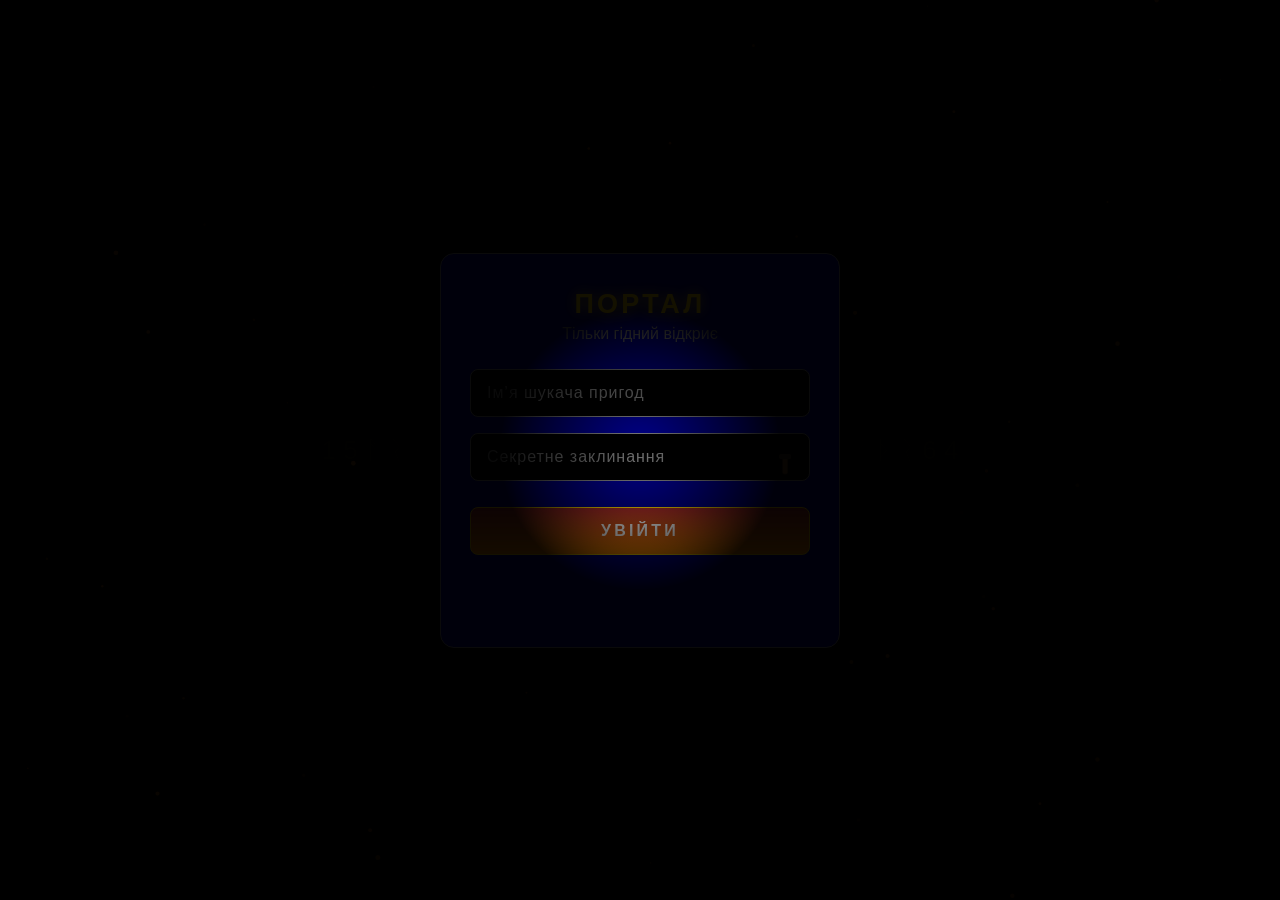
<file: index.html>
<!DOCTYPE html>
<html lang="uk">
<head>
    <meta charset="UTF-8">
    <meta name="viewport" content="width=device-width, initial-scale=1">
    <title>Document</title>
    <link rel="stylesheet" href="./css/style.css">
</head>
<body class="scene">
    <canvas class="scene-embers"></canvas>
    <div class="scene-runes">1 5 ᚨ ᚱ ᚲ ᚷ ᚹ ᚺ ᚾ ᛁ ᛃ ᛇ ᛈ ᛉ ᛊ ᛏ ᛒ ᛖ ᛗ ᛚ ᛜ ᛞ ᛟ ᚠ ᚦ ᚱ 6 4</div>
    <div class="scene-dark"></div>

    <form class="portal" action="#">
        <h1 class="portal-title">ПОРТАЛ</h1>
        <p class="portal-subtitle">Тільки гідний відкриє</p>

        <div class="portal-name">
            <input class="portal-name-input" type="text" placeholder="Ім’я шукача пригод" required>
        </div>

        <div class="portal-spell">
            <input class="portal-spell-input" type="password" placeholder="Секретне заклинання" required>
            <img class="portal-spell-torch" src="./torch-off.png" alt="">
        </div>

        <button class="portal-button" type="submit">УВІЙТИ</button>
        <p class="portal-hint">В легенді тається Ім’я admin</p>
    </form>

    <script src="./script.js"></script>
</body>
</html>
</file>
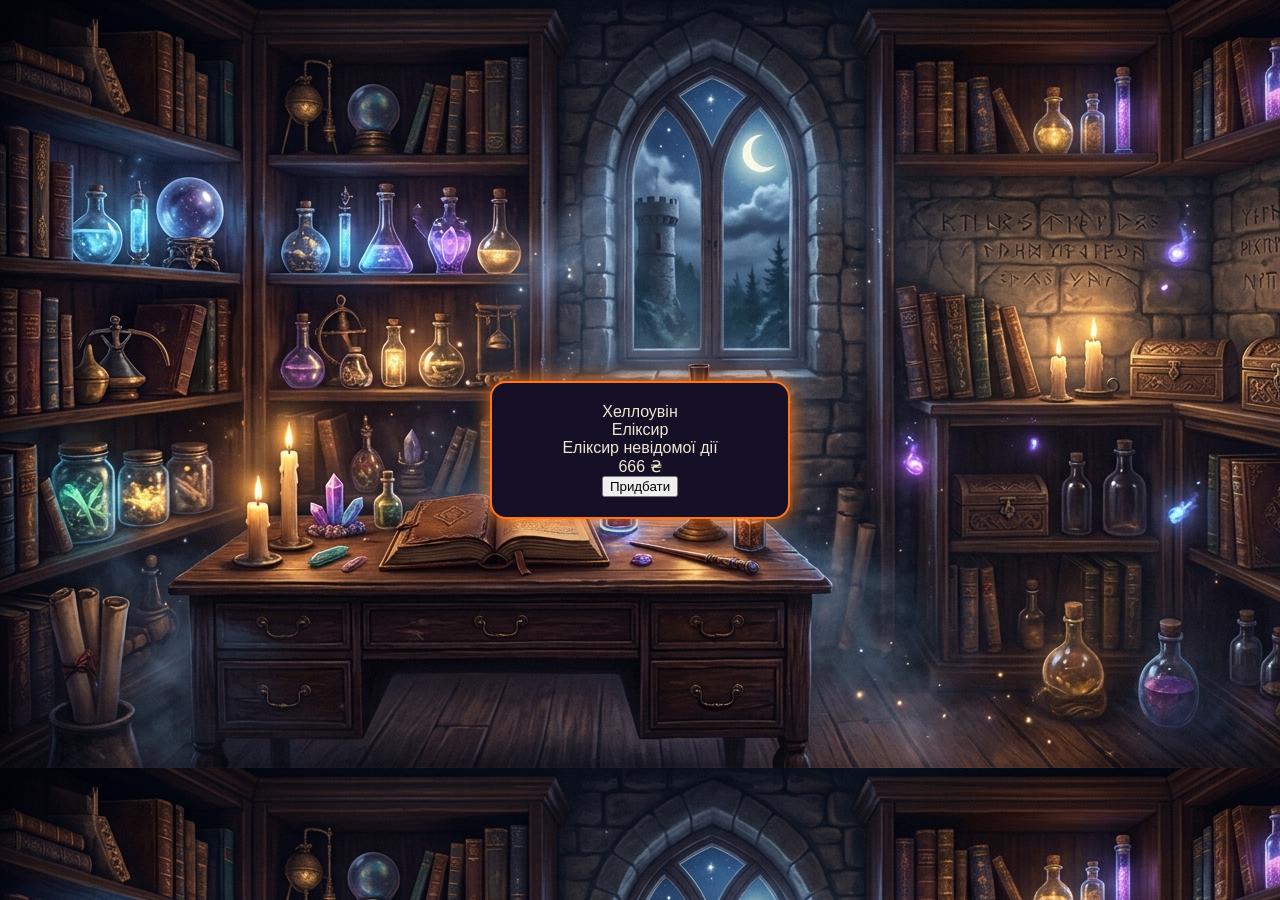
<file: treasure.html>
<!DOCTYPE html>
<html lang="uk">
<head>
    <meta charset="UTF-8">
    <title>Document</title>
    <link rel="stylesheet" href="./css/treasure.css">
</head>
<body>
    <div class="magic-card">
        <div class="magic-card-badge">Хеллоувін</div>
        <div class="magic-card-title">Еліксир</div>
        <div class="magic-card-desc">Еліксир невідомої дії</div>
        <div class="magic-card-footer">
            <div class="magic-card-price">666 ₴</div>
            <button class="magic-card-btn">Придбати</button>
        </div>
    </div>
</body>
</html>
</file>
<file: css/style.css>
@import url("https://fonts.googleapis.com/css2?family=Emilys+Candy&display=swap");
* {
  box-sizing: border-box;
}

html, body {
  height: 100%;
  margin: 0;
}

.scene {
  display: flex;
  align-items: center;
  justify-content: center;
  background: black;
  color: wheat;
  font-family: "Noteworthy-Light", sans-serif;
  overflow: hidden;
}
.scene-embers {
  position: fixed;
  inset: 0;
  z-index: 0;
}
.scene-runes {
  position: fixed;
  inset: 0;
  z-index: 1;
  display: flex;
  flex-wrap: wrap;
  gap: 35px;
  padding: 32px;
  align-content: space-around;
  justify-content: space-around;
  font-size: 26px;
  color: gold;
  opacity: 0.07;
  transition: opacity 1.2s;
}
.scene-dark {
  position: fixed;
  inset: 0;
  z-index: 3;
  pointer-events: none;
  opacity: 0.92;
  background: radial-gradient(circle var(--r, 140px) at var(--mx, 50%) var(--my, 50%), transparent 0, black 100%);
}
.scene-lit .scene-runes {
  opacity: 0.5;
}
.scene-lit .portal-hint {
  opacity: 1;
}
.scene-lit .portal {
  border-color: goldenrod;
  box-shadow: 0 0 90px darkorange;
}

.portal {
  position: relative;
  z-index: 2;
  min-width: 400px;
  padding: 35px 29px;
  background: darkblue;
  border: 1px solid gray;
  border-radius: 14px;
  box-shadow: 0 0 60px black;
  text-align: center;
  transition: box-shadow 1s, border-color 1s;
}
.portal-title {
  margin: 0 0 5px;
  font-size: 27px;
  letter-spacing: 0.12em;
  color: gold;
  text-shadow: 0 0 14px gold;
}
.portal-subtitle {
  margin: 0 0 26px;
  color: gray;
}
.portal-name {
  margin-bottom: 16px;
}
.portal-spell {
  position: relative;
  margin-bottom: 16px;
}
.portal-spell-torch {
  position: absolute;
  right: 8px;
  top: 20%;
  width: 34px;
  height: 34px;
  cursor: pointer;
  transition: transform 0.2s;
}
.portal-spell-torch:hover {
  transform: scale(1.12);
}
.portal-name-input, .portal-spell-input {
  width: 100%;
  padding: 14px 48px 14px 16px;
  background: black;
  border: 1px solid gray;
  border-radius: 8px;
  color: wheat;
  font: inherit;
  font-size: 16px;
  letter-spacing: 0.06em;
  outline: none;
}
.portal-name-input:focus, .portal-spell-input:focus {
  border-color: gold;
  box-shadow: 0 0 12px gold;
}
.portal-button {
  width: 100%;
  margin-top: 10px;
  padding: 14px;
  background: linear-gradient(brown, darkorange);
  border: 1px solid gold;
  border-radius: 8px;
  color: white;
  font: inherit;
  font-weight: 700;
  letter-spacing: 0.2em;
  cursor: pointer;
  transition: transform 0.1s;
}
.portal-button:active {
  transform: scale(0.98);
}
.portal-hint {
  min-height: 2.6em;
  margin: 18px 0 0;
  font-size: 15px;
  color: darkorange;
  opacity: 0;
}
</file>
<file: css/treasure.css>
* {
  box-sizing: border-box;
}

body {
  margin: 0;
  height: 100vh;
  display: flex;
  font-family: Georgia, serif;
  color: white;
  overflow: hidden;
  background: url("/background.jpg");
}

body {
  background-color: #0d0b1a;
  font-family: Arial, sans-serif;
  display: flex;
  justify-content: center;
  align-items: center;
  height: 100vh;
  margin: 0;
}
.magic-card {
  background-color: #151025;
  border: 2px solid #ff7518;
  border-radius: 16px;
  width: 300px;
  padding: 20px;
  box-shadow: 0 0 20px #ff7518;
  text-align: center;
  color: #f0e6d2;
  position: relative;
  overflow: hidden;
  transition: box-shadow 0.3s ease;
}
.magic-card:hover {
  box-shadow: 0 0 30px #8a2be2;
}
.magic-badge {
  position: absolute;
  top: 15px;
  right: 15px;
  background-color: #8a2be2;
  color: #ffffff;
  font-size: 11px;
  padding: 4px 8px;
  border-radius: 10px;
  text-transform: uppercase;
  letter-spacing: 1px;
}
.magic-title {
  font-size: 20px;
  font-weight: bold;
  color: #ff9933;
  margin-bottom: 10px;
}
.magic-desc {
  font-size: 13px;
  color: #bfa1cf;
  margin-bottom: 20px;
  line-height: 1.4;
}
.magic-footer {
  display: flex;
  justify-content: space-between;
  align-items: center;
}
.magic-price {
  font-size: 18px;
  font-weight: bold;
  color: #00ffcc;
}
.magic-btn {
  background-color: #ff7518;
  color: #ffffff;
  border: none;
  padding: 10px 18px;
  border-radius: 8px;
  cursor: pointer;
  font-weight: bold;
  text-transform: uppercase;
  letter-spacing: 1px;
  transition: background-color 0.3s ease;
}
.magic-btn:hover {
  background-color: #ff4500;
}
</file>
